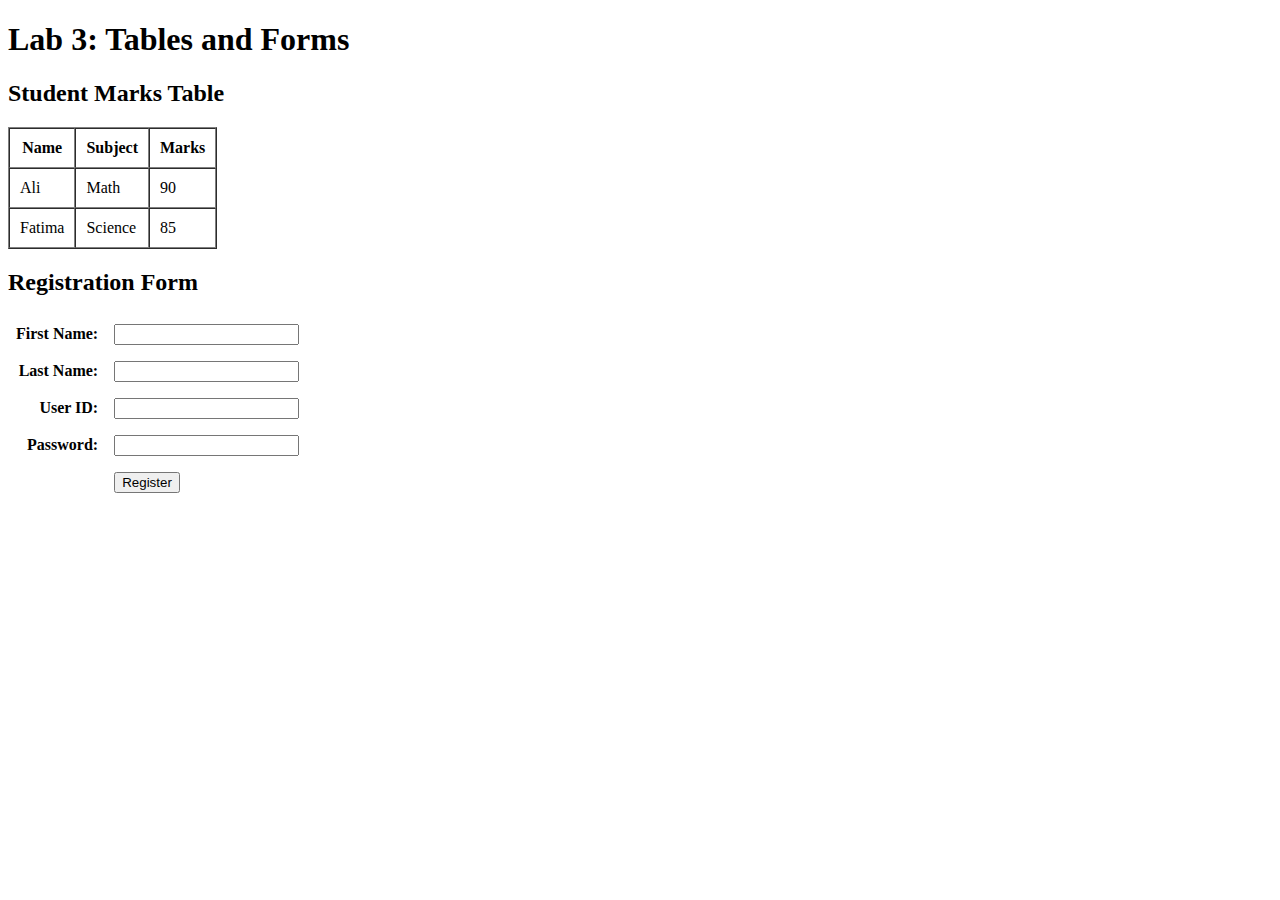
<file: Ex3.html>
<!DOCTYPE html>
<html>
<head>
  <title>Lab 3</title>
</head>
<body>
  <h1>Lab 3: Tables and Forms</h1>

  <h2>Student Marks Table</h2>
  <table border="1" cellpadding="10" cellspacing="0">
    <tr>
      <th>Name</th>
      <th>Subject</th>
      <th>Marks</th>
    </tr>
    <tr>
      <td>Ali</td>
      <td>Math</td>
      <td>90</td>
    </tr>
    <tr>
      <td>Fatima</td>
      <td>Science</td>
      <td>85</td>
    </tr>
  </table>

  <h2>Registration Form</h2>
  <form>
    <table border="0" cellpadding="8" cellspacing="0">
      <tr>
        <td align="right"><b>First Name:</b></td>
        <td><input type="text" name="firstname"></td>
      </tr>
      <tr>
        <td align="right"><b>Last Name:</b></td>
        <td><input type="text" name="lastname"></td>
      </tr>
      <tr>
        <td align="right"><b>User ID:</b></td>
        <td><input type="text" name="userID"></td>
      </tr>
      <tr>
        <td align="right"><b>Password:</b></td>
        <td><input type="password" name="password"></td>
      </tr>
      <tr>
        <td></td>
        <td><input type="submit" value="Register"></td>
      </tr>
    </table>
  </form>
</body>
</html>
</file>
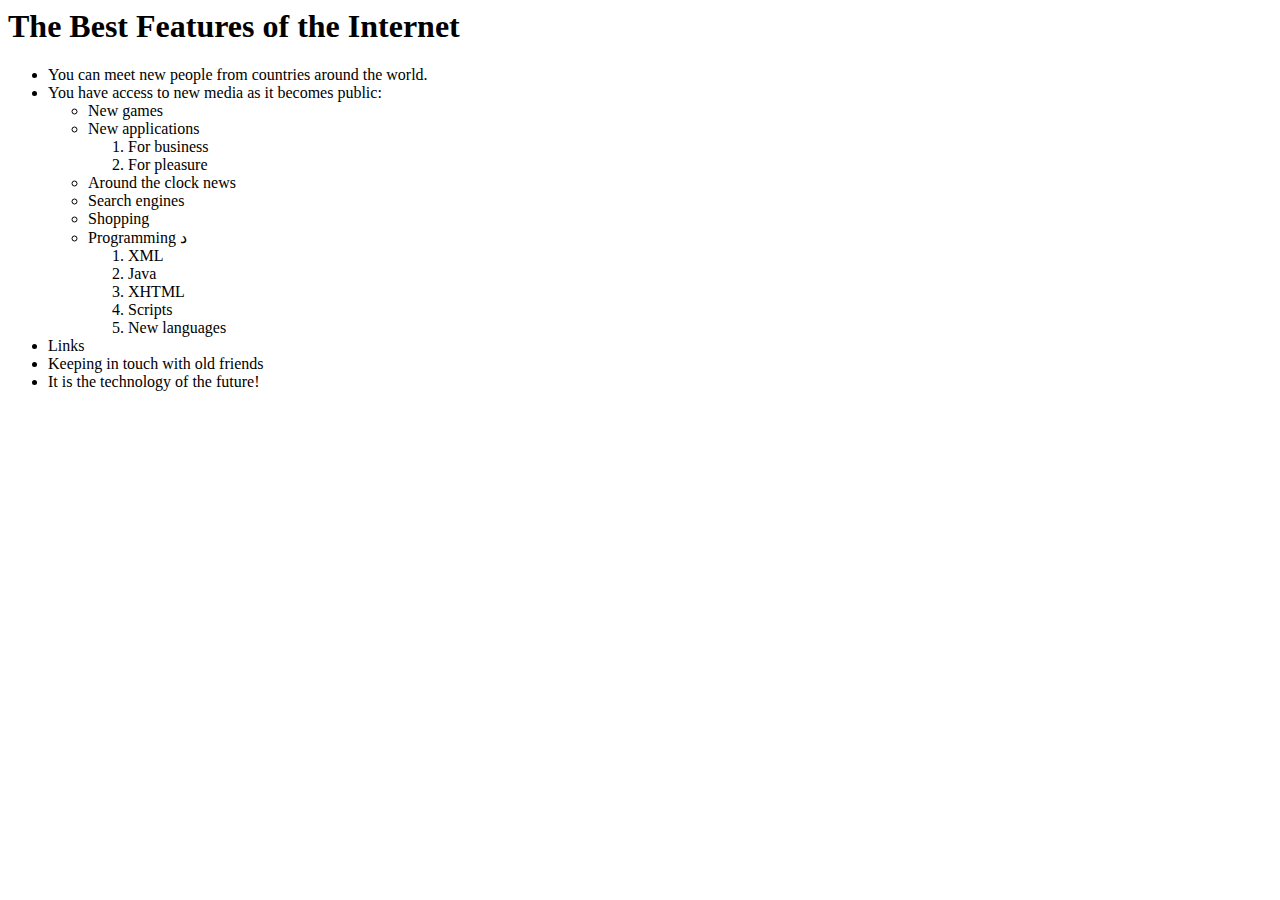
<file: Week2.html>
<!DOCTYPE html PUBLIC> 
    


  
  
   <head> 
    <title>Internet and WWW How to Program - Lists</title> 
    </head> 
 
    <body> 
 
    <h1>The Best Features of the Internet</h1> 
 
    
    <ul> 
 <li>You can meet new people from countries around
  the world.</li>
    <li> 
  You have access to new media as it becomes public: 
 
  <ul> 
 <li>New games</li>
   <li>  
  New applications    
 
   
   <ol>  
 <li>For business</li>
  <li>For pleasure</li>
    </ol>    
  </li>   

<li>Around the clock news</li>
  <li>Search engines</li>
  <li>Shopping</li>
   <li>  
   Programming  
د
   
   <ol>  
 <li>XML</li>
  <li>Java</li>
 <li>XHTML</li>
  <li>Scripts</li>
  <li>New languages</li>
    </ol>    
 
  </li> 
 
  </ul> 
   </li> 
 
 <li>Links</li>
  <li>Keeping in touch with old friends</li>
  <li>It is the technology of the future!</li>
  
</ul>   
 
</body> 
</html>
</file>
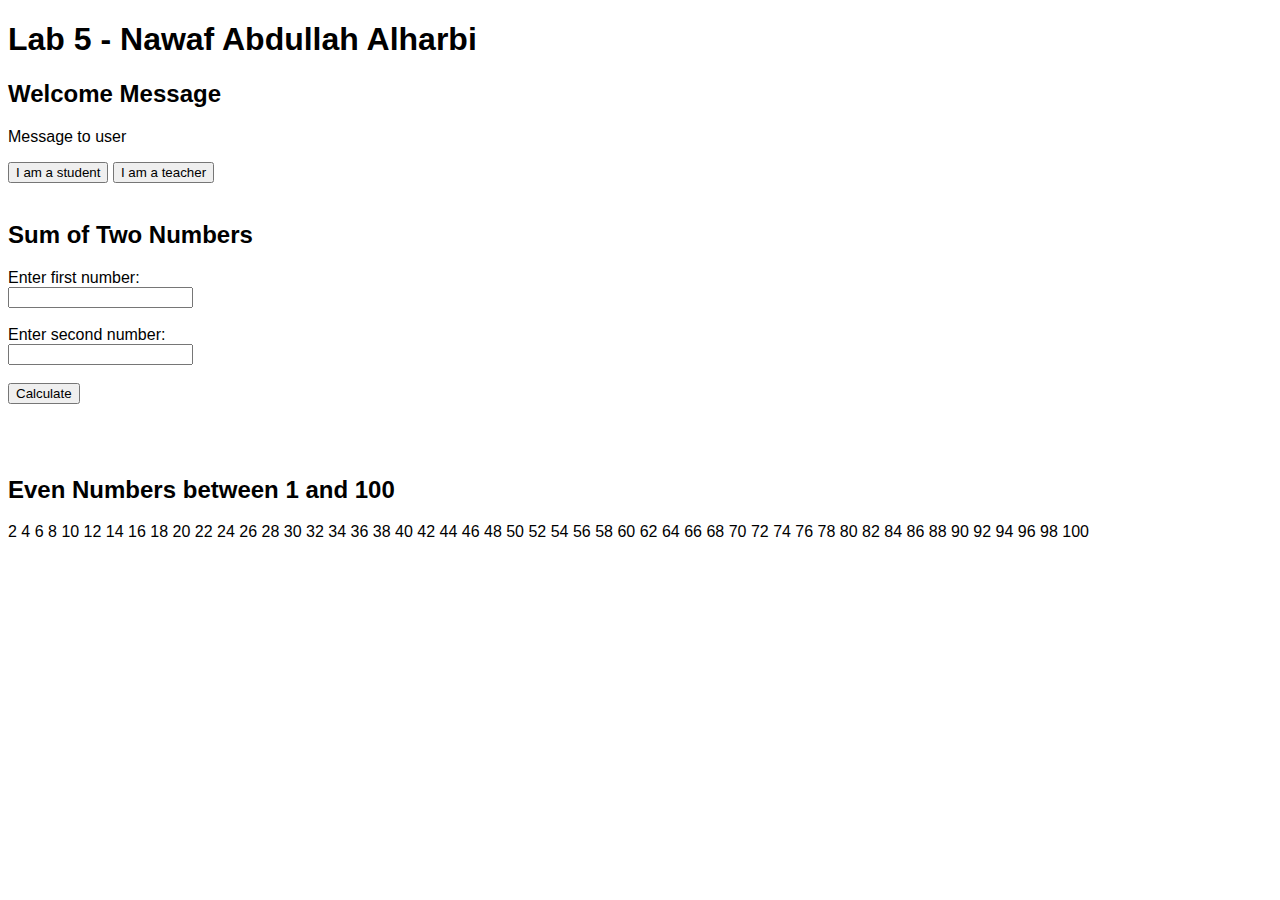
<file: Ex5.Nawaf/lab5.html>
<!DOCTYPE html>
<html lang="en">
<head>
  <meta charset="UTF-8">
  <title>Lab 5 - Nawaf Abdullah Alharbi</title>
</head>
<body style="direction:ltr; font-family:Arial; text-align:left;">
  <h1>Lab 5 - Nawaf Abdullah Alharbi</h1>

  <h2>Welcome Message</h2>
  <p id="message">Message to user</p>
  <button onclick="showStudent()">I am a student</button>
  <button onclick="showTeacher()">I am a teacher</button>

  <br><br>

  <h2>Sum of Two Numbers</h2>
  <label>Enter first number:</label><br>
  <input type="number" id="num1"><br><br>
  <label>Enter second number:</label><br>
  <input type="number" id="num2"><br><br>
  <button onclick="twoSum()">Calculate</button>
  <p id="result"></p>

  <br><br>

  <h2>Even Numbers between 1 and 100</h2>
  <p id="evens"></p>

  <script src="./script.js"></script>
</body>
</html>
</file>
